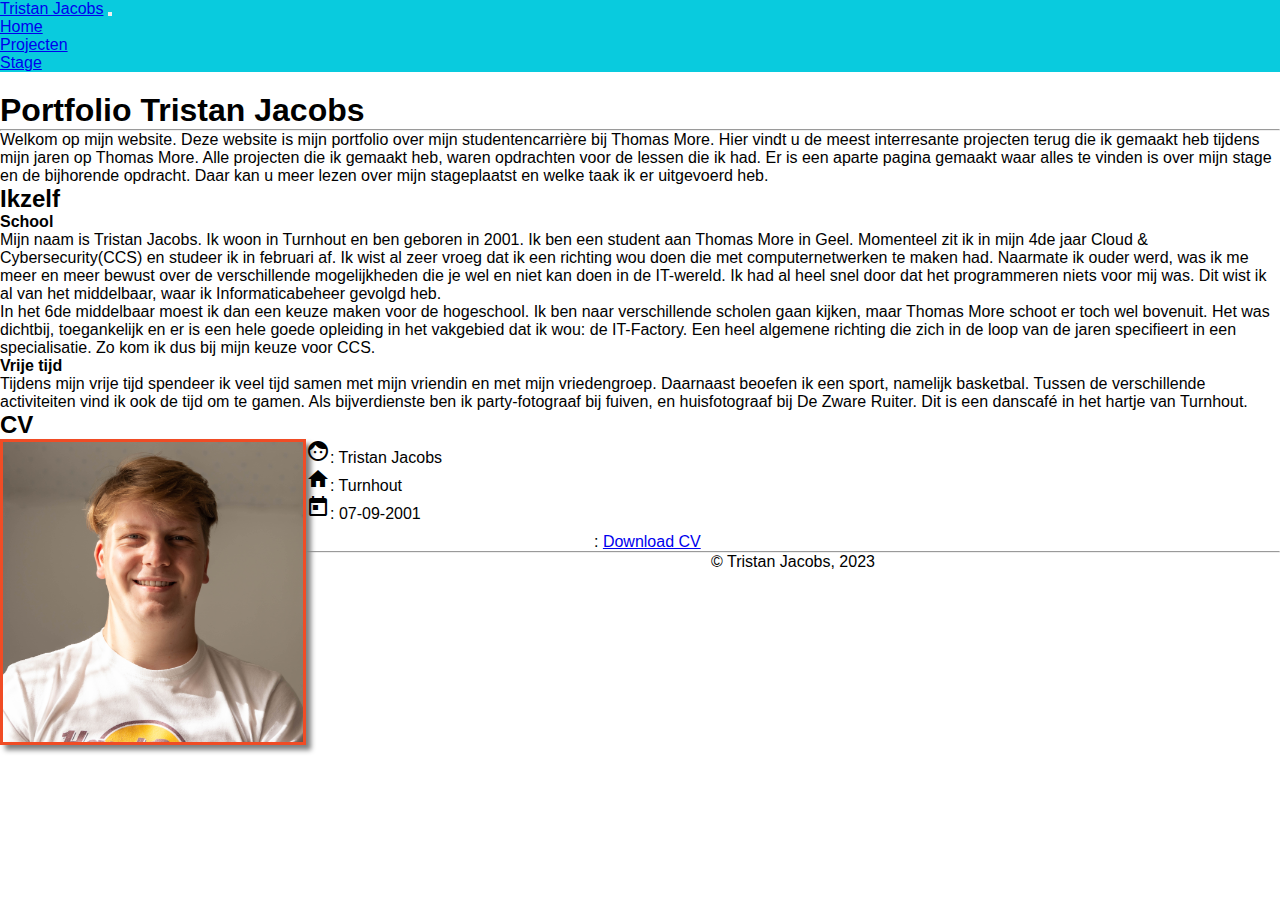
<file: index.html>
<!DOCTYPE html>
<html lang="nl">
<head>
    <meta charset="UTF-8">
    <link rel="stylesheet" href="style.css">
    <meta name="viewport" content="width=device-width, initial-scale=1.0">
    <link href="https://cdn.jsdelivr.net/npm/bootstrap@5.2.2/dist/css/bootstrap.min.css" rel="stylesheet" integrity="sha384-Zenh87qX5JnK2Jl0vWa8Ck2rdkQ2Bzep5IDxbcnCeuOxjzrPF/et3URy9Bv1WTRi" crossorigin="anonymous">
    <link href="https://fonts.googleapis.com/icon?family=Material+Icons" rel="stylesheet">
    <title>Index</title>
</head>
<body>
  <div class="container">
    <nav class="navbar navbar-expand-lg bg-gray">
      <div class="container-fluid">
        <a class="navbar-brand" href="#">Tristan Jacobs</a>
        <button class="navbar-toggler" type="button" data-bs-toggle="collapse" data-bs-target="#navbarNav" aria-controls="navbarNav" aria-expanded="false" aria-label="Toggle navigation">
          <span class="navbar-toggler-icon"></span>
        </button>
        <div class="collapse navbar-collapse" id="navbarNav">
          <ul class="navbar-nav">
            <li class="nav-item">
              <a class="nav-link active" href="#">Home</a>
            </li>
            <li class="nav-item">
              <a class="nav-link" href="/pages/projecten.html">Projecten</a>
            </li>
            <li class="nav-item">
              <a class="nav-link" href="/pages/stage.html">Stage</a>
            </li>
          </ul>
        </div>
      </div>
    </nav>

    <h1>Portfolio Tristan Jacobs</h1>
    <hr>
    <p>Welkom op mijn website. Deze website is mijn portfolio over mijn studentencarrière bij Thomas More. Hier vindt u de meest interresante projecten terug die ik gemaakt heb tijdens
      mijn jaren op Thomas More. Alle projecten die ik gemaakt heb, waren opdrachten voor de lessen die ik had.
      Er is een aparte pagina gemaakt waar alles te vinden is over mijn stage en de bijhorende opdracht. Daar kan u meer lezen over mijn stageplaatst en welke taak ik er uitgevoerd heb.
    </p>

    <h2>Ikzelf</h2>
    <p class="tussentitel">School</p>
    <p>
      Mijn naam is Tristan Jacobs. Ik woon in Turnhout en ben geboren in 2001. Ik ben een student aan Thomas More in Geel. Momenteel zit ik in mijn 4de jaar Cloud & Cybersecurity(CCS) en studeer ik in februari af.
      Ik wist al zeer vroeg dat ik een richting wou doen die met computernetwerken te maken had. Naarmate ik ouder werd, was ik me meer en meer bewust over 
      de verschillende mogelijkheden die je wel en niet kan doen in de IT-wereld. Ik had al heel snel door dat het programmeren niets voor mij was. Dit wist ik al van het middelbaar,
      waar ik Informaticabeheer gevolgd heb.
    </p>
    <p>
      In het 6de middelbaar moest ik dan een keuze maken voor de hogeschool. Ik ben naar verschillende scholen gaan kijken, maar Thomas More schoot er toch wel bovenuit. Het was dichtbij, toegankelijk en er is een 
      hele goede opleiding in het vakgebied dat ik wou: de IT-Factory. Een heel algemene richting die zich in de loop van de jaren specifieert in een specialisatie. Zo kom ik dus bij mijn keuze voor CCS.
    </p>
    <p class="tussentitel">Vrije tijd</p>
    <p>Tijdens mijn vrije tijd spendeer ik veel tijd samen met mijn vriendin en met mijn vriedengroep. Daarnaast beoefen ik een sport, namelijk basketbal. Tussen de verschillende activiteiten
      vind ik ook de tijd om te gamen. Als bijverdienste ben ik party-fotograaf bij fuiven, en huisfotograaf bij De Zware Ruiter. Dit is een danscafé in het hartje van Turnhout. 
    </p>
    <h2>CV</h2>
    <div class="row">
      <div class="col-sm-12 col-md-12 col-lg-4">
          <img id="profielfoto" src="img/profielfoto.jpg" alt="Profielfoto">
      </div>
      <div class="personal col-sm-12 col-md-12 col-lg-8">
          <p><span class="material-icons md-36 orange">face</span>: Tristan Jacobs</p>
          <p><span class="material-icons md-36 orange">home</span>: Turnhout</p>
          <p><span class="material-icons md-36 orange">today</span>: 07-09-2001</p>
          <p><span class="material-icons md-36 orange">contact_page</span>: <a href="CV-TristanJacobs.pdf" download>Download CV</a></p>
      </div>      
    </div>
    <hr>
    <p id="footer">&copy; Tristan Jacobs, 2023</p>
    

  </div>
  <script src="https://cdn.jsdelivr.net/npm/bootstrap@5.2.2/dist/js/bootstrap.bundle.min.js" integrity="sha384-OERcA2EqjJCMA+/3y+gxIOqMEjwtxJY7qPCqsdltbNJuaOe923+mo//f6V8Qbsw3" crossorigin="anonymous"></script>
</body>
</html>
</file>
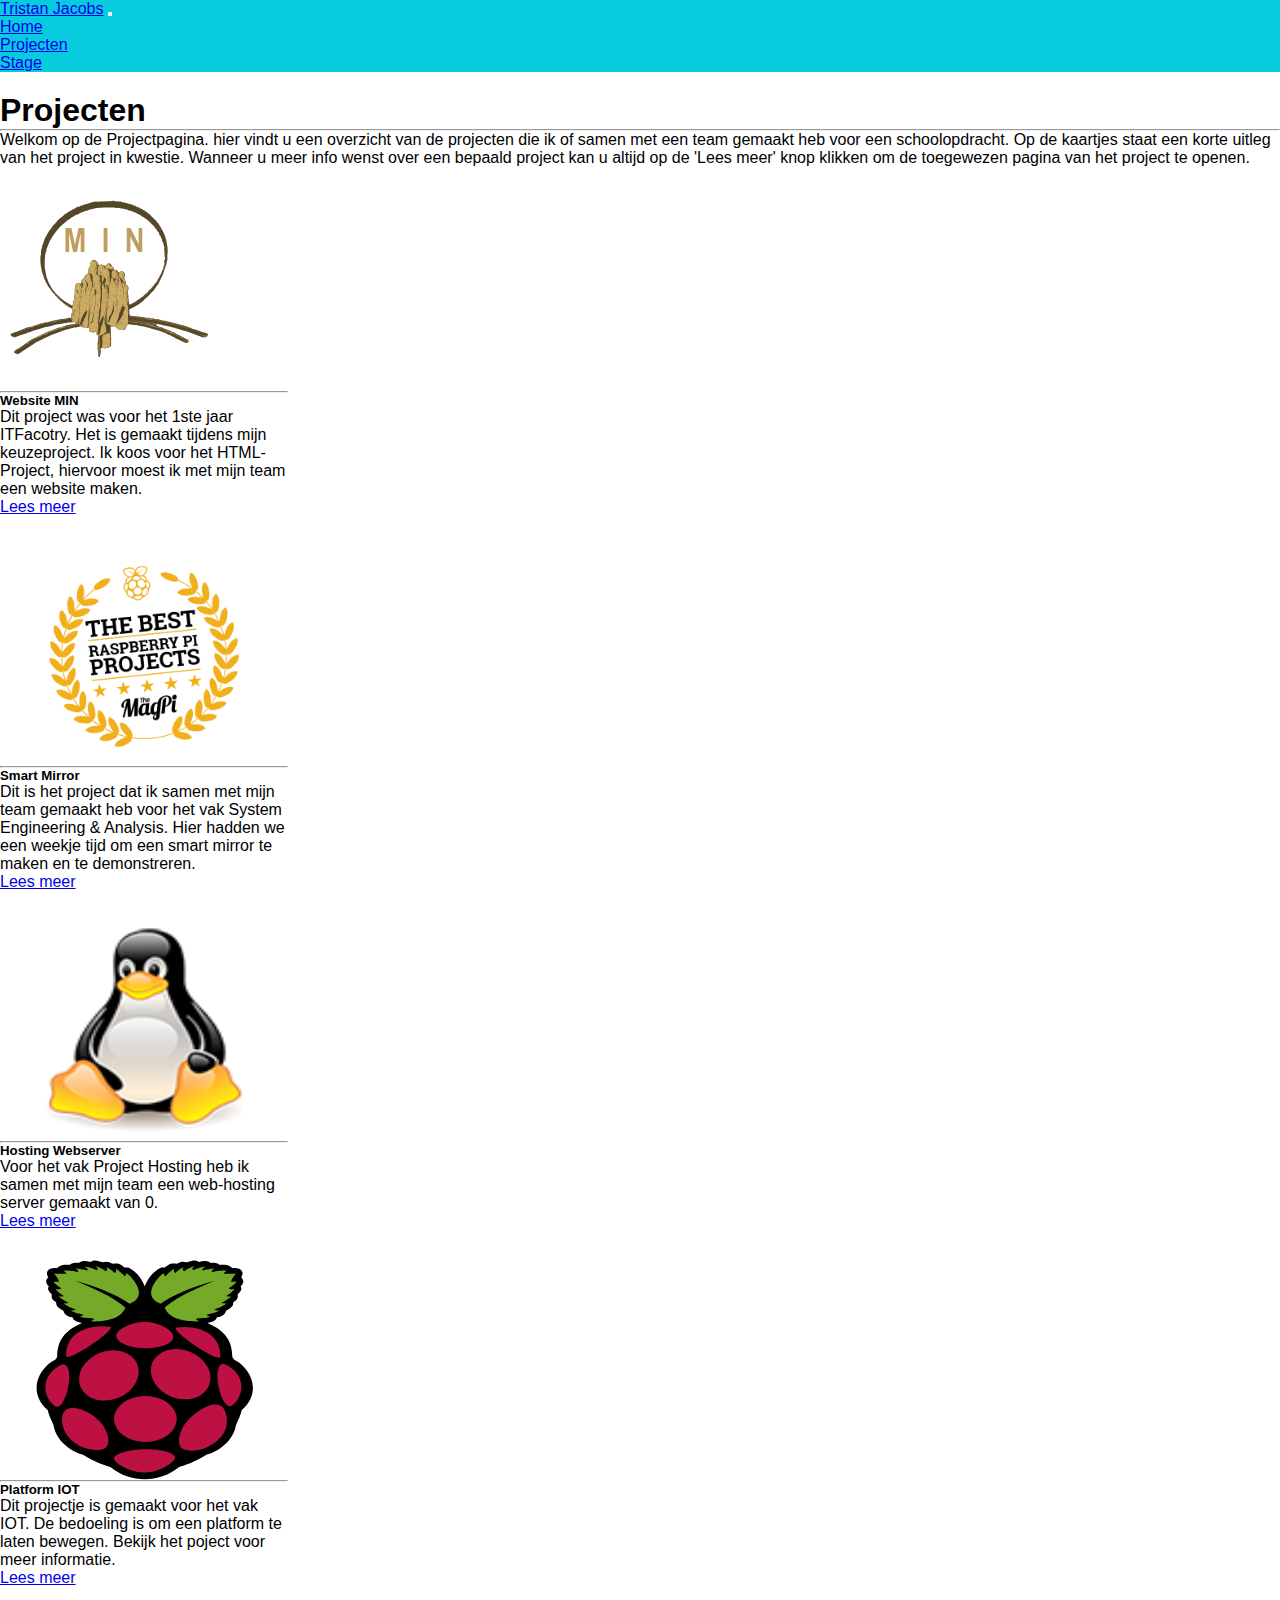
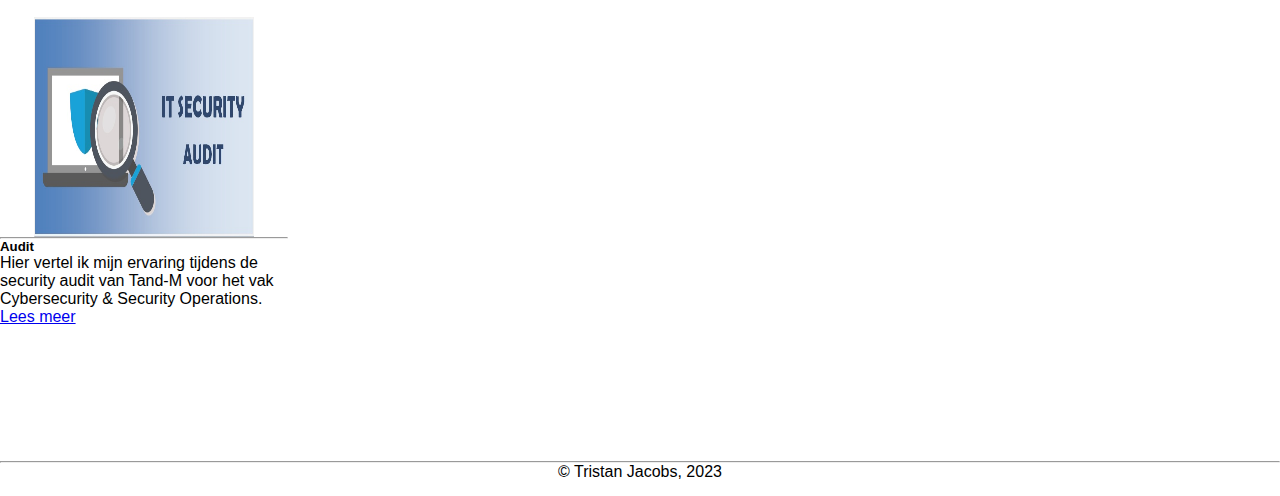
<file: pages/projecten.html>
<!DOCTYPE html>
<html lang="nl">
<head>
    <meta charset="UTF-8">
    <link rel="stylesheet" href="../style.css">
    <meta name="viewport" content="width=device-width, initial-scale=1.0">
    <link href="https://cdn.jsdelivr.net/npm/bootstrap@5.2.2/dist/css/bootstrap.min.css" rel="stylesheet" integrity="sha384-Zenh87qX5JnK2Jl0vWa8Ck2rdkQ2Bzep5IDxbcnCeuOxjzrPF/et3URy9Bv1WTRi" crossorigin="anonymous">
    <link href="https://fonts.googleapis.com/icon?family=Material+Icons" rel="stylesheet">
    <title>Projecten</title>
</head>
<body>
  <div class="container">
    <nav class="navbar navbar-expand-lg bg-gray">
      <div class="container-fluid">
        <a class="navbar-brand" href="#">Tristan Jacobs</a>
        <button class="navbar-toggler" type="button" data-bs-toggle="collapse" data-bs-target="#navbarNav" aria-controls="navbarNav" aria-expanded="false" aria-label="Toggle navigation">
          <span class="navbar-toggler-icon"></span>
        </button>
        <div class="collapse navbar-collapse" id="navbarNav">
          <ul class="navbar-nav">
            <li class="nav-item">
              <a class="nav-link active" href="#">Home</a>
            </li>
            <li class="nav-item">
              <a class="nav-link" href="/pages/projecten.html">Projecten</a>
            </li>
            <li class="nav-item">
              <a class="nav-link" href="/pages/stage.html">Stage</a>
            </li>
          </ul>
        </div>
      </div>
    </nav>

    <h1>Projecten</h1>
    <hr>
    <p>Welkom op de Projectpagina. hier vindt u een overzicht van de projecten die ik of samen met een team gemaakt heb voor een schoolopdracht.
        Op de kaartjes staat een korte uitleg van het project in kwestie. Wanneer u meer info wenst over een bepaald project kan u altijd op de 'Lees meer' knop 
        klikken om de toegewezen pagina van het project te openen. 
    </p>
    <div class="row justify-content-center" style="margin-bottom: 135px">
      <div class="card" style="width: 18rem; margin-bottom: 30px; margin-right: 50px;">
        <img class="card-img-top" src="../img/Project-2.svg" alt="Card image cap" style="height: 220px; width: 220px;">
        <hr>
        <div class="card-body">
          <h5 class="card-title">Website MIN</h5>
          <p class="card-text">Dit project was voor het 1ste jaar ITFacotry. Het is gemaakt tijdens mijn keuzeproject.
          Ik koos voor het HTML-Project, hiervoor moest ik met mijn team een website maken.</p>
          <a href="project-pages/min.html" class="btn btn-primary">Lees meer</a>
        </div>
      </div>
      <div class="card" style="width: 18rem; margin-bottom: 30px; margin-right: 50px;">
        <img class="center_img card-img-top" src="../img/magpi-best-watermark-custom.png" alt="Card image cap" style="height: 220px; width: 220px;">
        <hr>
        <div class="card-body">
          <h5 class="card-title">Smart Mirror</h5>
          <p class="card-text">Dit is het project dat ik samen met mijn team gemaakt heb voor het vak System Engineering & Analysis.
          Hier hadden we een weekje tijd om een smart mirror te maken en te demonstreren.</p>
          <a href="project-pages/smartmirror.html" class="btn btn-primary">Lees meer</a>
        </div>
      </div>      
      <div class="card" style="width: 18rem; margin-bottom: 30px; margin-right: 50px;">
        <img class="center_img card-img-top" src="../img/linux.png" alt="Card image cap" style="height: 220px; width: 220px;">
        <hr>
        <div class="card-body">
          <h5 class="card-title">Hosting Webserver</h5>
          <p class="card-text">Voor het vak Project Hosting heb ik samen met mijn team een web-hosting server gemaakt van 0.</p>
          <a href="project-pages/project-hosting.html"" class="btn btn-primary">Lees meer</a>
        </div>
      </div>
      <div class="card" style="width: 18rem; margin-bottom: 30px; margin-right: 50px;">
        <img class="center_img card-img-top" src="../img/Raspberry_Pi_Logo.svg" alt="Card image cap" style="height: 220px; width: 220px;">
        <hr>
        <div class="card-body">
          <h5 class="card-title">Platform IOT</h5>
          <p class="card-text">Dit projectje is gemaakt voor het vak IOT. De bedoeling is om een platform te laten bewegen.
          Bekijk het poject voor meer informatie.</p>
          <a href="project-pages/iot.html" class="btn btn-primary">Lees meer</a>
        </div>
      </div>
      <div class="card" style="width: 18rem; margin-bottom: 30px; margin-right: 50px;">
        <img class="center_img card-img-top" src="../img/cybersecurity.jpg" alt="Card image cap" style="height: 220px; width: 220px;">
        <hr>
        <div class="card-body">
          <h5 class="card-title">Audit</h5>
          <p class="card-text">Hier vertel ik mijn ervaring tijdens de security audit van Tand-M voor het vak Cybersecurity & Security Operations.</p>
          <a href="project-pages/audit.html" class="btn btn-primary">Lees meer</a>
        </div>
      </div>
    </div>
  </div>
<footer>
  <hr>
  <p id="footer">&copy; Tristan Jacobs, 2023</p> 
</footer>
<script src="https://cdn.jsdelivr.net/npm/bootstrap@5.2.2/dist/js/bootstrap.bundle.min.js" integrity="sha384-OERcA2EqjJCMA+/3y+gxIOqMEjwtxJY7qPCqsdltbNJuaOe923+mo//f6V8Qbsw3" crossorigin="anonymous"></script>
</body>
</html>
</file>
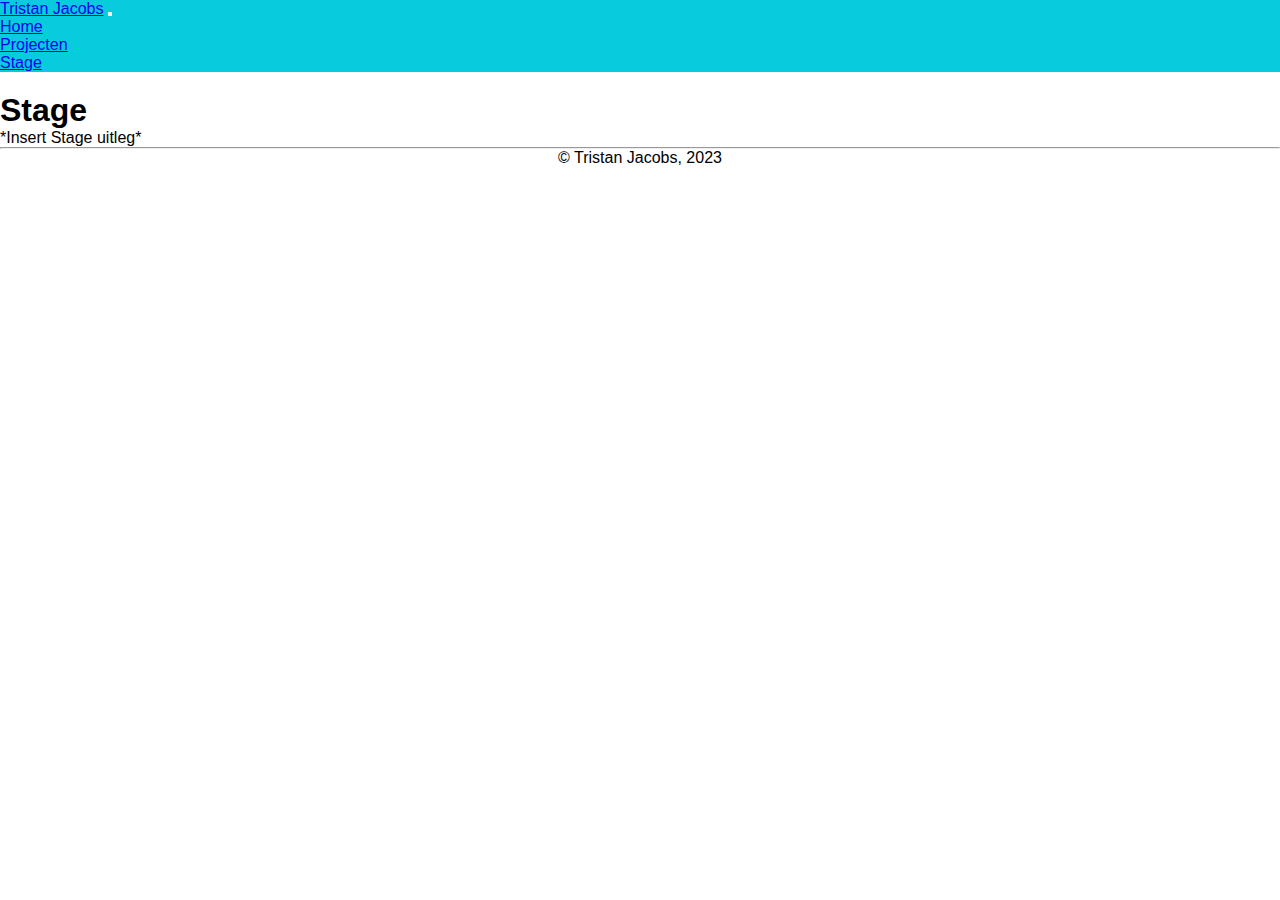
<file: pages/stage.html>
<!DOCTYPE html>
<html lang="nl">
<head>
    <meta charset="UTF-8">
    <link rel="stylesheet" href="../style.css">
    <meta name="viewport" content="width=device-width, initial-scale=1.0">
    <link href="https://cdn.jsdelivr.net/npm/bootstrap@5.2.2/dist/css/bootstrap.min.css" rel="stylesheet" integrity="sha384-Zenh87qX5JnK2Jl0vWa8Ck2rdkQ2Bzep5IDxbcnCeuOxjzrPF/et3URy9Bv1WTRi" crossorigin="anonymous">
    <link href="https://fonts.googleapis.com/icon?family=Material+Icons" rel="stylesheet">
    <title>Index</title>
</head>
<body>
    <div class="container">
        <nav class="navbar navbar-expand-lg bg-gray">
            <div class="container-fluid">
                <a class="navbar-brand" href="../index.html">Tristan Jacobs</a>
                <button class="navbar-toggler" type="button" data-bs-toggle="collapse" data-bs-target="#navbarNav" aria-controls="navbarNav" aria-expanded="false" aria-label="Toggle navigation">
                <span class="navbar-toggler-icon"></span>
                </button>
                <div class="collapse navbar-collapse" id="navbarNav">
                <ul class="navbar-nav">
                    <li class="nav-item">
                    <a class="nav-link active" href="../index.html">Home</a>
                    </li>
                    <li class="nav-item">
                    <a class="nav-link" href="projecten.html">Projecten</a>
                    </li>
                    <li class="nav-item">
                    <a class="nav-link" href="#">Stage</a>
                    </li>
                </ul>
                </div>
            </div>
        </nav>

        <h1>Stage</h1>

        <p>*Insert Stage uitleg*</p>
        <hr>
        <p id="footer">&copy; Tristan Jacobs, 2023</p>    
    </div>
  <script src="https://cdn.jsdelivr.net/npm/bootstrap@5.2.2/dist/js/bootstrap.bundle.min.js" integrity="sha384-OERcA2EqjJCMA+/3y+gxIOqMEjwtxJY7qPCqsdltbNJuaOe923+mo//f6V8Qbsw3" crossorigin="anonymous"></script>
</body>
</html>
</file>
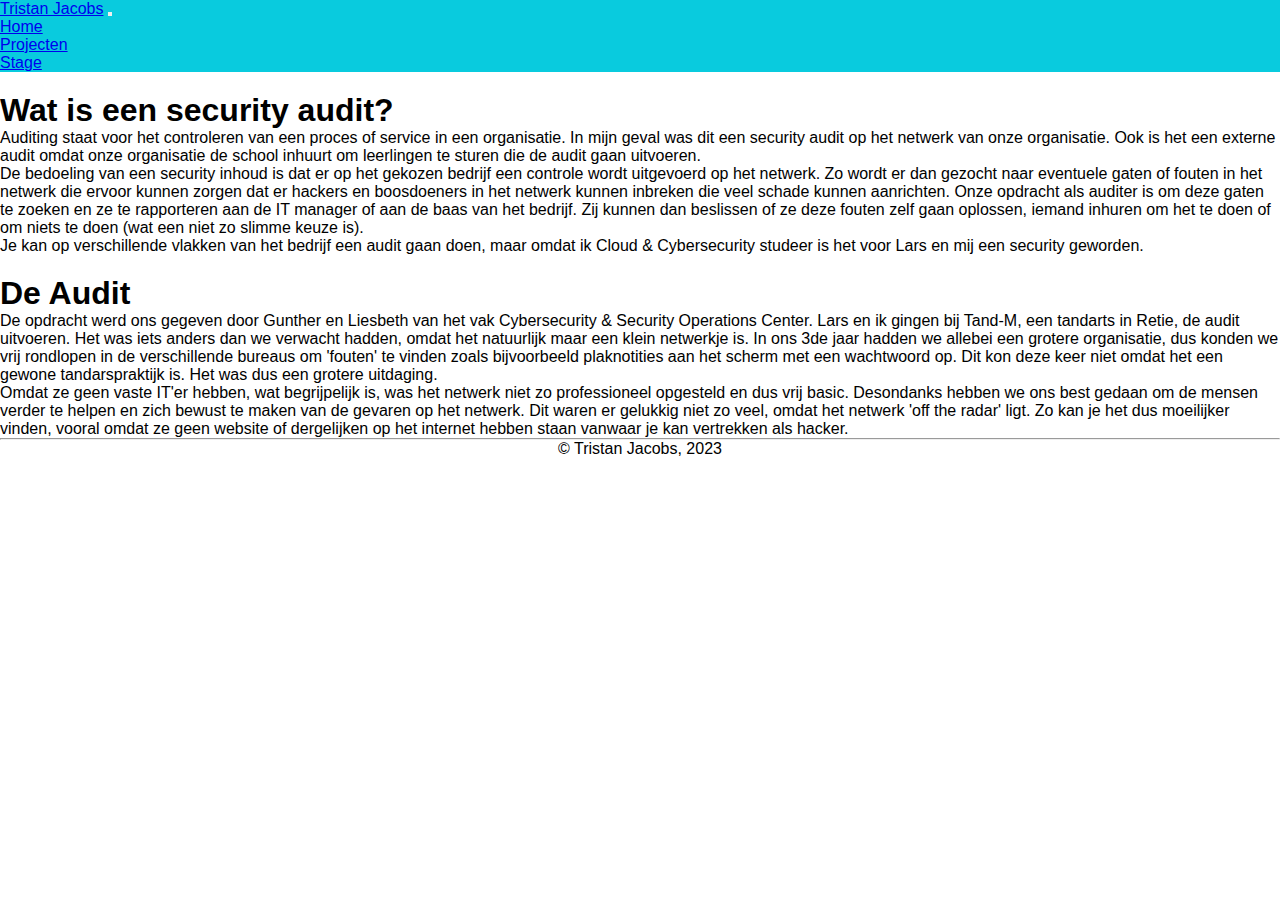
<file: pages/project-pages/audit.html>
<!DOCTYPE html>
<html lang="en">
<head>
    <meta charset="UTF-8">
    <link rel="stylesheet" href="../../style.css">
    <meta name="viewport" content="width=device-width, initial-scale=1.0">
    <link href="https://cdn.jsdelivr.net/npm/bootstrap@5.2.2/dist/css/bootstrap.min.css" rel="stylesheet" integrity="sha384-Zenh87qX5JnK2Jl0vWa8Ck2rdkQ2Bzep5IDxbcnCeuOxjzrPF/et3URy9Bv1WTRi" crossorigin="anonymous">
    <link href="https://fonts.googleapis.com/icon?family=Material+Icons" rel="stylesheet">
    <title>Security Audit</title>
</head>
<body>
    <div class="container">
        <nav class="navbar navbar-expand-lg bg-gray">
            <div class="container-fluid">
                <a class="navbar-brand" href="../../index.html">Tristan Jacobs</a>
                <button class="navbar-toggler" type="button" data-bs-toggle="collapse" data-bs-target="#navbarNav" aria-controls="navbarNav" aria-expanded="false" aria-label="Toggle navigation">
                <span class="navbar-toggler-icon"></span>
                </button>
                <div class="collapse navbar-collapse" id="navbarNav">
                <ul class="navbar-nav">
                    <li class="nav-item">
                    <a class="nav-link active" href="../../index.html">Home</a>
                    </li>
                    <li class="nav-item">
                    <a class="nav-link" href="../projecten.html">Projecten</a>
                    </li>
                    <li class="nav-item">
                    <a class="nav-link" href="../stage.html">Stage</a>
                    </li>
                </ul>
                </div>
            </div>
        </nav>
        <h1>Wat is een security audit?</h1>
        <p>Auditing staat voor het controleren van een proces of service in een organisatie. In mijn geval was dit een security audit op het netwerk van onze organisatie. Ook is het een externe audit
            omdat onze organisatie de school inhuurt om leerlingen te sturen die de audit gaan uitvoeren.
        </p>
        <p>De bedoeling van een security inhoud is dat er op het gekozen bedrijf een controle wordt uitgevoerd op het netwerk. Zo wordt er dan gezocht naar eventuele gaten of fouten in het netwerk
            die ervoor kunnen zorgen dat er hackers en boosdoeners in het netwerk kunnen inbreken die veel schade kunnen aanrichten. Onze opdracht als auditer is om deze gaten te zoeken en ze te rapporteren
            aan de IT manager of aan de baas van het bedrijf. Zij kunnen dan beslissen of ze deze fouten zelf gaan oplossen, iemand inhuren om het te doen of om niets te doen (wat een niet zo slimme keuze is).
        </p>
        <p>Je kan op verschillende vlakken van het bedrijf een audit gaan doen, maar omdat ik Cloud & Cybersecurity studeer is het voor Lars en mij een security geworden.</p>

        <h1>De Audit</h1>
        <p>De opdracht werd ons gegeven door Gunther en Liesbeth van het vak Cybersecurity & Security Operations Center. Lars en ik gingen bij Tand-M, een tandarts in Retie, de audit uitvoeren.
            Het was iets anders dan we verwacht hadden, omdat het natuurlijk maar een klein netwerkje is. In ons 3de jaar hadden we allebei een grotere organisatie, dus konden we vrij rondlopen 
            in de verschillende bureaus om 'fouten' te vinden zoals bijvoorbeeld plaknotities aan het scherm met een wachtwoord op. Dit kon deze keer niet omdat het een gewone tandarspraktijk is. Het was dus een grotere uitdaging. 
        </p>
        <p>Omdat ze geen vaste IT'er hebben, wat begrijpelijk is, was het netwerk niet zo professioneel opgesteld en dus vrij basic. Desondanks hebben we ons best gedaan om de mensen
            verder te helpen en zich bewust te maken van de gevaren op het netwerk. Dit waren er gelukkig niet zo veel, omdat het netwerk 'off the radar' ligt. Zo kan je het dus moeilijker vinden,
            vooral omdat ze geen website of dergelijken op het internet hebben staan vanwaar je kan vertrekken als hacker. 
        </p>
    </div>
    <hr>
    <p id="footer">&copy; Tristan Jacobs, 2023</p>
    <script src="https://cdn.jsdelivr.net/npm/bootstrap@5.2.2/dist/js/bootstrap.bundle.min.js" integrity="sha384-OERcA2EqjJCMA+/3y+gxIOqMEjwtxJY7qPCqsdltbNJuaOe923+mo//f6V8Qbsw3" crossorigin="anonymous"></script>
</body>
</html>
</file>
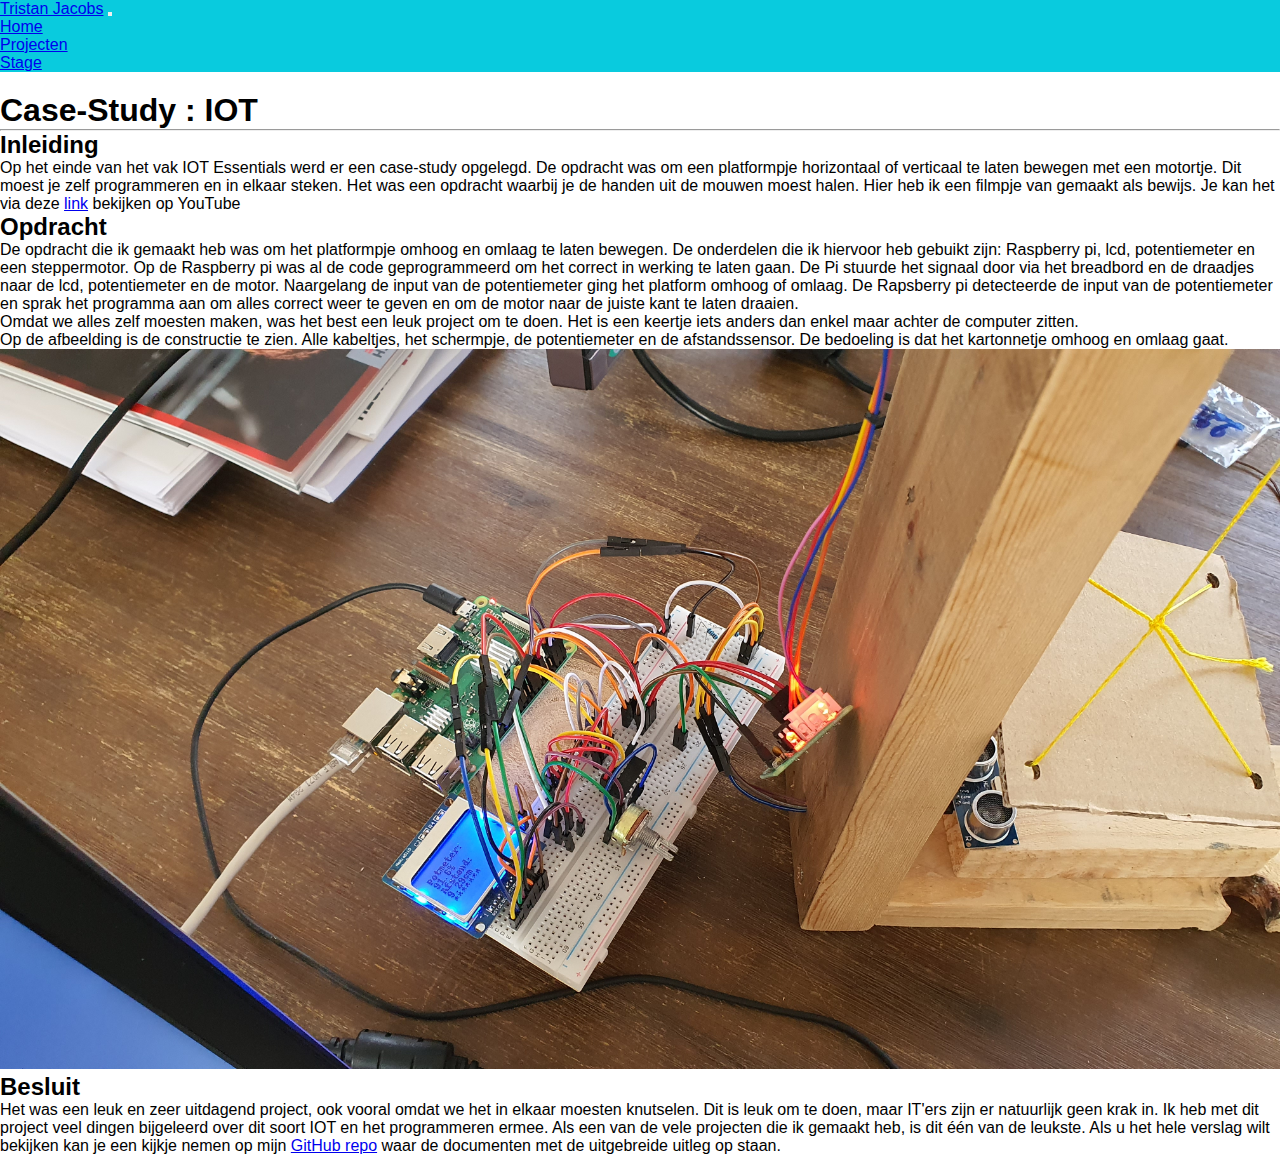
<file: pages/project-pages/iot.html>
<!DOCTYPE html>
<html lang="en">
<head>
    <meta charset="UTF-8">
    <link rel="stylesheet" href="../../style.css">
    <meta name="viewport" content="width=device-width, initial-scale=1.0">
    <link href="https://cdn.jsdelivr.net/npm/bootstrap@5.2.2/dist/css/bootstrap.min.css" rel="stylesheet" integrity="sha384-Zenh87qX5JnK2Jl0vWa8Ck2rdkQ2Bzep5IDxbcnCeuOxjzrPF/et3URy9Bv1WTRi" crossorigin="anonymous">
    <link href="https://fonts.googleapis.com/icon?family=Material+Icons" rel="stylesheet">
    <title>IOT Essentials</title>
</head>
<body>
    <div class="container">
        <nav class="navbar navbar-expand-lg bg-gray">
            <div class="container-fluid">
                <a class="navbar-brand" href="../../index.html">Tristan Jacobs</a>
                <button class="navbar-toggler" type="button" data-bs-toggle="collapse" data-bs-target="#navbarNav" aria-controls="navbarNav" aria-expanded="false" aria-label="Toggle navigation">
                <span class="navbar-toggler-icon"></span>
                </button>
                <div class="collapse navbar-collapse" id="navbarNav">
                <ul class="navbar-nav">
                    <li class="nav-item">
                    <a class="nav-link active" href="../../index.html">Home</a>
                    </li>
                    <li class="nav-item">
                    <a class="nav-link" href="../projecten.html">Projecten</a>
                    </li>
                    <li class="nav-item">
                    <a class="nav-link" href="../stage.html">Stage</a>
                    </li>
                </ul>
                </div>
            </div>
        </nav>
        <h1>Case-Study : IOT</h1>
        <hr>
        
        <h2>Inleiding</h2>
            <p>Op het einde van het vak IOT Essentials werd er een case-study opgelegd. De opdracht was om een platformpje horizontaal of verticaal te laten bewegen met een motortje. 
                Dit moest je zelf programmeren en in elkaar steken. Het was een opdracht waarbij je de handen uit de mouwen moest halen. Hier heb ik een filmpje van gemaakt als bewijs. 
                Je kan het via deze <a href="https://youtu.be/My5R-GlXJeE" target="_blank">link</a> bekijken op YouTube
            </p>
        <h2>Opdracht</h2>
            <p>De opdracht die ik gemaakt heb was om het platformpje omhoog en omlaag te laten bewegen. De onderdelen die ik hiervoor heb gebuikt zijn: Raspberry pi, lcd, potentiemeter en een steppermotor.
                Op de Raspberry pi was al de code geprogrammeerd om het correct in werking te laten gaan. De Pi stuurde het signaal door via het breadbord en de draadjes naar de lcd, potentiemeter en de motor.
                Naargelang de input van de potentiemeter ging het platform omhoog of omlaag. De Rapsberry pi detecteerde de input van de potentiemeter en sprak het programma aan om alles correct 
                weer te geven en om de motor naar de juiste kant te laten draaien. 
            </p>
            <p>
                Omdat we alles zelf moesten maken, was het best een leuk project om te doen. Het is een keertje iets anders dan enkel maar achter de computer zitten.
            </p>
            <p>Op de afbeelding is de constructie te zien. Alle kabeltjes, het schermpje, de potentiemeter en de afstandssensor.
            De bedoeling is dat het kartonnetje omhoog en omlaag gaat.</p>
            <p><img src="../../img/construcie.jpg" alt="Consructie"></p>
        <h2>Besluit</h2>
        <p>Het was een leuk en zeer uitdagend project, ook vooral omdat we het in elkaar moesten knutselen. Dit is leuk om te doen, maar IT'ers zijn er natuurlijk geen krak in. 
            Ik heb met dit project veel dingen bijgeleerd over dit soort IOT en het programmeren ermee. Als een van de vele projecten die ik gemaakt heb, is dit één van de leukste.
            Als u het hele verslag wilt bekijken kan je een kijkje nemen op mijn <a href="https://github.com/TristanJacobs/IOT-essentials" target="_blank">GitHub repo</a> waar de documenten met de uitgebreide uitleg op staan.
        </p>
        
    </div>
    <script src="https://cdn.jsdelivr.net/npm/bootstrap@5.2.2/dist/js/bootstrap.bundle.min.js" integrity="sha384-OERcA2EqjJCMA+/3y+gxIOqMEjwtxJY7qPCqsdltbNJuaOe923+mo//f6V8Qbsw3" crossorigin="anonymous"></script>
</body>

</html>
</file>
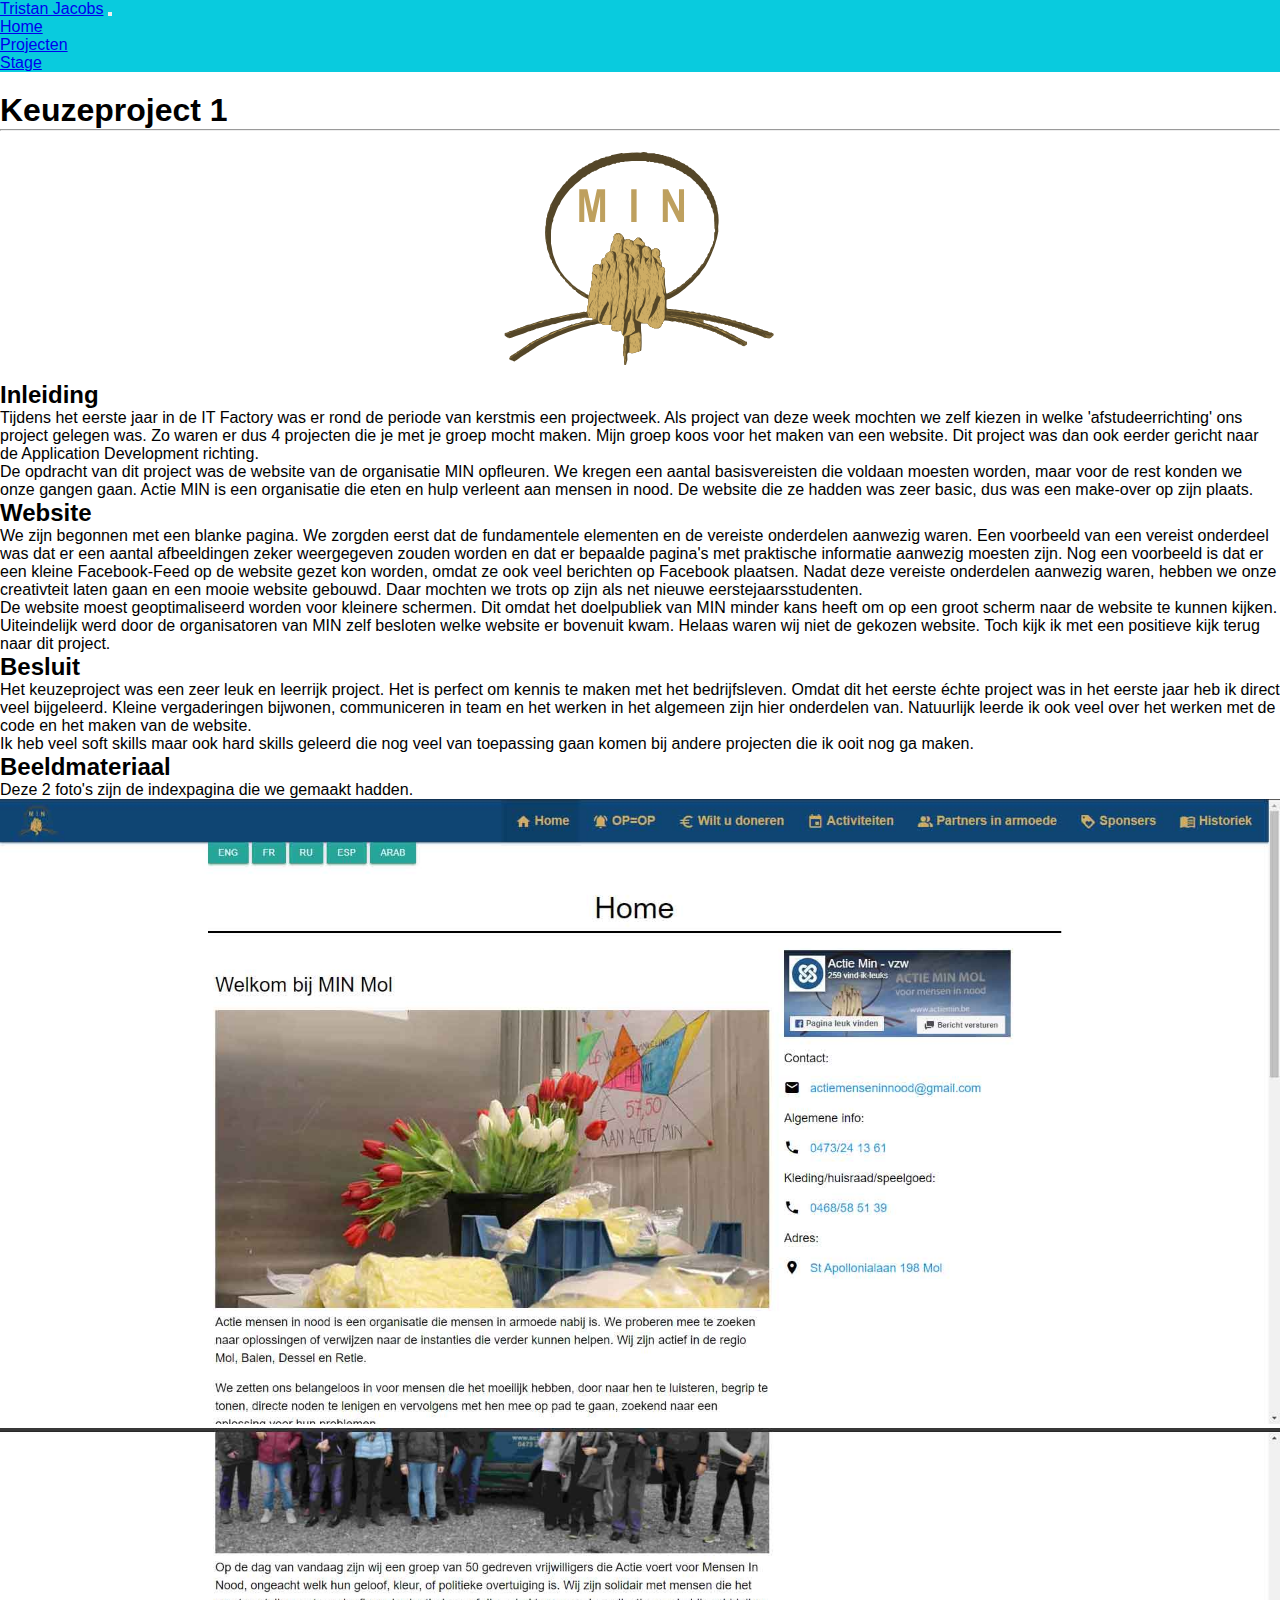
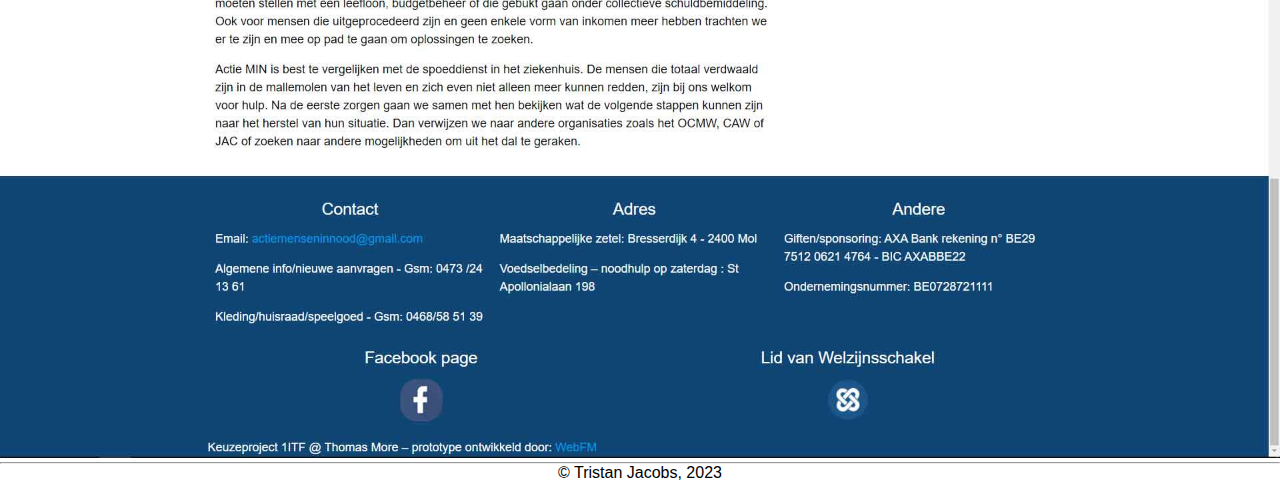
<file: pages/project-pages/min.html>
<!DOCTYPE html>
<html lang="en">
<head>
    <meta charset="UTF-8">
    <link rel="stylesheet" href="../../style.css">
    <meta name="viewport" content="width=device-width, initial-scale=1.0">
    <link href="https://cdn.jsdelivr.net/npm/bootstrap@5.2.2/dist/css/bootstrap.min.css" rel="stylesheet" integrity="sha384-Zenh87qX5JnK2Jl0vWa8Ck2rdkQ2Bzep5IDxbcnCeuOxjzrPF/et3URy9Bv1WTRi" crossorigin="anonymous">
    <link href="https://fonts.googleapis.com/icon?family=Material+Icons" rel="stylesheet">
    <title>Keuzeproject 1</title>
</head> 
<body>
    <div class="container">
        <nav class="navbar navbar-expand-lg bg-gray">
            <div class="container-fluid">
                <a class="navbar-brand" href="../../index.html">Tristan Jacobs</a>
                <button class="navbar-toggler" type="button" data-bs-toggle="collapse" data-bs-target="#navbarNav" aria-controls="navbarNav" aria-expanded="false" aria-label="Toggle navigation">
                <span class="navbar-toggler-icon"></span>
                </button>
                <div class="collapse navbar-collapse" id="navbarNav">
                <ul class="navbar-nav">
                    <li class="nav-item">
                    <a class="nav-link active" href="../../index.html">Home</a>
                    </li>
                    <li class="nav-item">
                    <a class="nav-link" href="../projecten.html">Projecten</a>
                    </li>
                    <li class="nav-item">
                    <a class="nav-link" href="../stage.html">Stage</a>
                    </li>
                </ul>
                </div>
            </div>
        </nav>
        <h1>Keuzeproject 1</h1>
        <hr>
        <img src="../../img/Project-2.svg" alt="Logo Actie MIN" class="center_img" style="height: 250px; width: 300px;">
        <h2>Inleiding</h2>
            <p>Tijdens het eerste jaar in de IT Factory was er rond de periode van kerstmis een projectweek. Als project van deze week mochten we zelf kiezen
                in welke 'afstudeerrichting' ons project gelegen was. Zo waren er dus 4 projecten die je met je groep mocht maken. Mijn groep koos voor het maken 
                van een website. Dit project was dan ook eerder gericht naar de Application Development richting.
            </p>
            <p>De opdracht van dit project was de website van de organisatie MIN opfleuren. We kregen een aantal basisvereisten die voldaan moesten worden, maar voor de rest konden we onze gangen gaan.
                Actie MIN is een organisatie die eten en hulp verleent aan mensen in nood. De website die ze hadden was zeer basic, dus was een make-over op zijn plaats.
            </p>
        <h2>Website</h2>
            <p>We zijn begonnen met een blanke pagina. We zorgden eerst dat de fundamentele elementen en de vereiste onderdelen aanwezig waren. Een voorbeeld van een vereist onderdeel was dat er een aantal afbeeldingen 
                zeker weergegeven zouden worden en dat er bepaalde pagina's met praktische informatie aanwezig moesten zijn. Nog een voorbeeld is dat er een kleine Facebook-Feed op de website
                gezet kon worden, omdat ze ook veel berichten op Facebook plaatsen. Nadat deze vereiste onderdelen aanwezig waren, hebben we onze creativteit laten gaan
                en een mooie website gebouwd. Daar mochten we trots op zijn als net nieuwe eerstejaarsstudenten. 
            </p>
            <p>De website moest geoptimaliseerd worden voor kleinere schermen. Dit omdat het doelpubliek van MIN minder kans heeft om op een groot scherm naar de website te kunnen kijken. 
                Uiteindelijk werd door de organisatoren van MIN zelf besloten welke website er bovenuit kwam. Helaas waren wij niet de gekozen website. Toch kijk ik met een positieve kijk terug naar dit project. 
            </p>
        <h2>Besluit</h2>
            <p>Het keuzeproject was een zeer leuk en leerrijk project. Het is perfect om kennis te maken met het bedrijfsleven.
                Omdat dit het eerste échte project was in het eerste jaar heb ik direct veel bijgeleerd.
                Kleine vergaderingen bijwonen, communiceren in team en het werken in het algemeen zijn hier onderdelen van. Natuurlijk leerde ik ook veel over het werken met de code 
                en het maken van de website. 
            </p>
            <p>Ik heb veel soft skills maar ook hard skills geleerd die nog veel van toepassing gaan komen bij andere projecten die ik ooit nog ga maken.</p>
        <h2>Beeldmateriaal</h2>
            <p>Deze 2 foto's zijn de indexpagina die we gemaakt hadden.</p>
        <img src="../../img/Min-Voorbeeld1.jpg" alt="Bovenkant Index">
        <img src="../../img/MIN-Voorbeeld2.jpg" alt="Onderkant Index">
    </div>
    <footer>
        <hr>
        <p id="footer">&copy; Tristan Jacobs, 2023</p> 
    </footer>
    <script src="https://cdn.jsdelivr.net/npm/bootstrap@5.2.2/dist/js/bootstrap.bundle.min.js" integrity="sha384-OERcA2EqjJCMA+/3y+gxIOqMEjwtxJY7qPCqsdltbNJuaOe923+mo//f6V8Qbsw3" crossorigin="anonymous"></script>
</body>
</html>
</file>
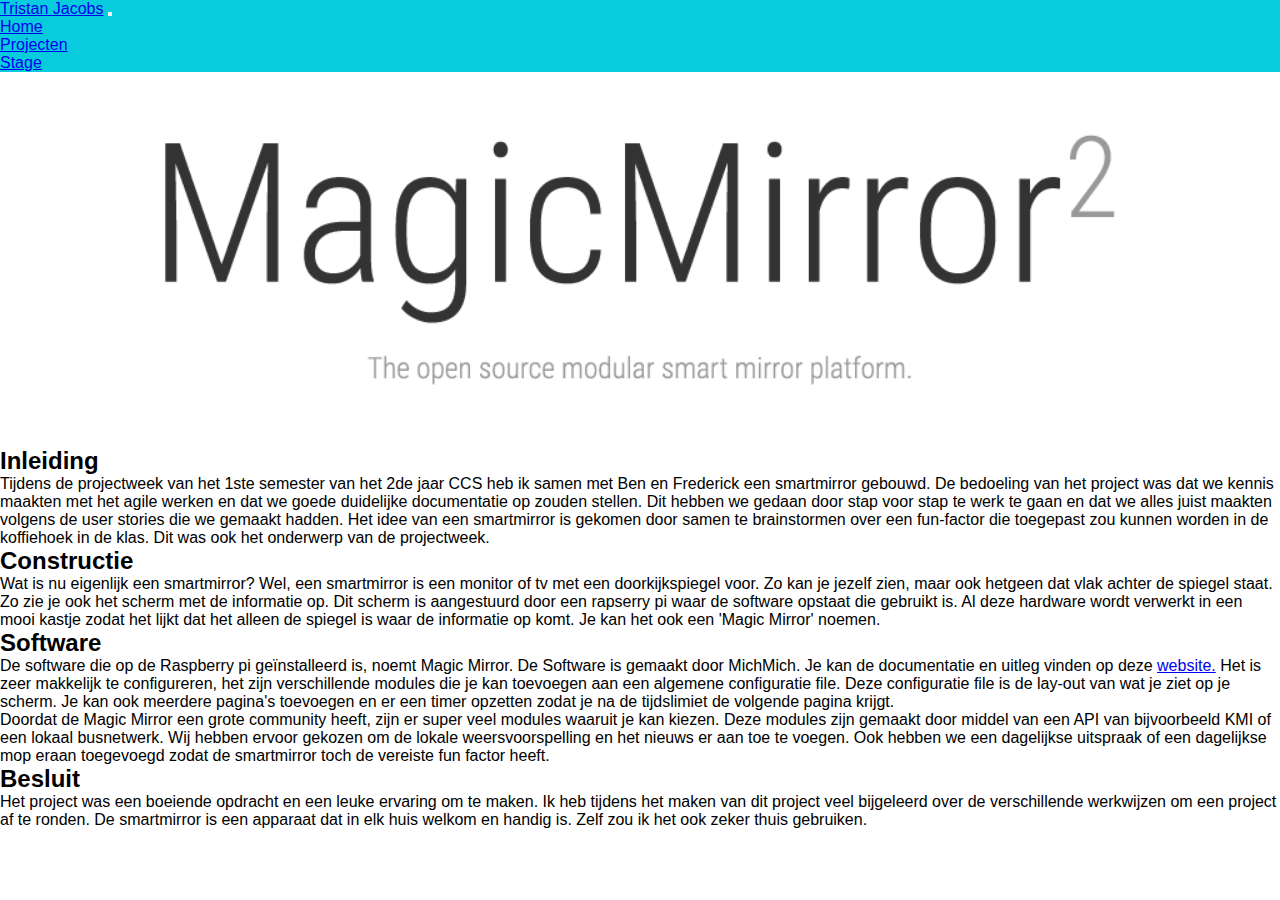
<file: pages/project-pages/smartmirror.html>
<!DOCTYPE html>
<html lang="nl">
<head>
    <meta charset="UTF-8">
    <link rel="stylesheet" href="../../style.css">
    <meta name="viewport" content="width=device-width, initial-scale=1.0">
    <link href="https://cdn.jsdelivr.net/npm/bootstrap@5.2.2/dist/css/bootstrap.min.css" rel="stylesheet" integrity="sha384-Zenh87qX5JnK2Jl0vWa8Ck2rdkQ2Bzep5IDxbcnCeuOxjzrPF/et3URy9Bv1WTRi" crossorigin="anonymous">
    <link href="https://fonts.googleapis.com/icon?family=Material+Icons" rel="stylesheet">
    <title>Index</title>
</head>
<body>
    <div class="container">
        <nav class="navbar navbar-expand-lg bg-gray">
            <div class="container-fluid">
                <a class="navbar-brand" href="../../index.html">Tristan Jacobs</a>
                <button class="navbar-toggler" type="button" data-bs-toggle="collapse" data-bs-target="#navbarNav" aria-controls="navbarNav" aria-expanded="false" aria-label="Toggle navigation">
                <span class="navbar-toggler-icon"></span>
                </button>
                <div class="collapse navbar-collapse" id="navbarNav">
                <ul class="navbar-nav">
                    <li class="nav-item">
                    <a class="nav-link active" href="../../index.html">Home</a>
                    </li>
                    <li class="nav-item">
                    <a class="nav-link" href="../projecten.html">Projecten</a>
                    </li>
                    <li class="nav-item">
                    <a class="nav-link" href="../stage.html">Stage</a>
                    </li>
                </ul>
                </div>
            </div>
        </nav>

        <img class="center_img" src="../../img/magicmirror.png" alt="Logo MagicMirror">
            
        <h2>Inleiding</h2>
        <p>Tijdens de projectweek van het 1ste semester van het 2de jaar CCS heb ik samen met Ben en Frederick een smartmirror gebouwd. De bedoeling van het project was dat we 
            kennis maakten met het agile werken en dat we goede duidelijke documentatie op zouden stellen. Dit hebben we gedaan door stap voor stap te werk te gaan en dat we alles juist maakten volgens de user stories die we gemaakt hadden.
            Het idee van een smartmirror is gekomen door samen te brainstormen over een fun-factor die toegepast zou kunnen worden in de koffiehoek in de klas. Dit was ook het onderwerp van de projectweek.
        </p>
        <h2>Constructie</h2>
        <p>Wat is nu eigenlijk een smartmirror? Wel, een smartmirror is een monitor of tv met een doorkijkspiegel voor. Zo kan je jezelf zien, maar ook hetgeen dat vlak achter de spiegel staat.
            Zo zie je ook het scherm met de informatie op. Dit scherm is aangestuurd door een rapserry pi waar de software opstaat die gebruikt is. Al deze hardware wordt verwerkt in een mooi kastje zodat het lijkt dat het alleen
            de spiegel is waar de informatie op komt. Je kan het ook een 'Magic Mirror' noemen. 
        </p>
        <h2>Software</h2>
        <p>De software die op de Raspberry pi geïnstalleerd is, noemt Magic Mirror. De Software is gemaakt door MichMich. Je kan de documentatie en uitleg vinden op deze <a href="https://magicmirror.builders/" target="_blank">website.</a>
           Het is zeer makkelijk te configureren, het zijn verschillende modules die je kan toevoegen aan een algemene configuratie file. Deze configuratie file is de lay-out van wat je ziet op je scherm. Je kan ook meerdere pagina's 
           toevoegen en er een timer opzetten zodat je na de tijdslimiet de volgende pagina krijgt.       
        </p>
        <p>
            Doordat de Magic Mirror een grote community heeft, zijn er super veel modules waaruit je kan kiezen. Deze modules zijn gemaakt door middel van een API van bijvoorbeeld KMI of een lokaal busnetwerk. Wij hebben ervoor gekozen om 
            de lokale weersvoorspelling en het nieuws er aan toe te voegen. Ook hebben we een dagelijkse uitspraak of een dagelijkse mop eraan toegevoegd zodat de smartmirror toch de vereiste fun factor heeft. 
        </p>
        <h2>Besluit</h2>
        <p>Het project was een boeiende opdracht en een leuke ervaring om te maken. Ik heb tijdens het maken van dit project veel bijgeleerd over de verschillende werkwijzen om een project af te ronden.
            De smartmirror is een apparaat dat in elk huis welkom en handig is. Zelf zou ik het ook zeker thuis gebruiken.
        </p>



    </div>
  <script src="https://cdn.jsdelivr.net/npm/bootstrap@5.2.2/dist/js/bootstrap.bundle.min.js" integrity="sha384-OERcA2EqjJCMA+/3y+gxIOqMEjwtxJY7qPCqsdltbNJuaOe923+mo//f6V8Qbsw3" crossorigin="anonymous"></script>
</body>
</html>
</file>
<file: style.css>
*{
    margin: 0;
    padding: 0;
    font-family: Arial, "Helvetica Neue", Helvetica, sans-serif;
}

h1{
    padding-top: 20px;
}

img{
    width: 100%;
}

#profielfoto{
    float: left;
    border: 3px solid #f04c25;
    box-shadow: 5px 5px 5px gray;
    width: 300px;
    height: 300px;
}
.tussentitel{
    font-weight: bold;
}
.personal{
    border-left: 3px solid #f04c25;
    
}

.center_img{
    display: block;
    margin-left: auto;
    margin-right: auto;
}

.navbar{
    background-color: #09cbde;
}

#footer{
    text-align: center;
    padding-bottom: 15px;
}
</file>
